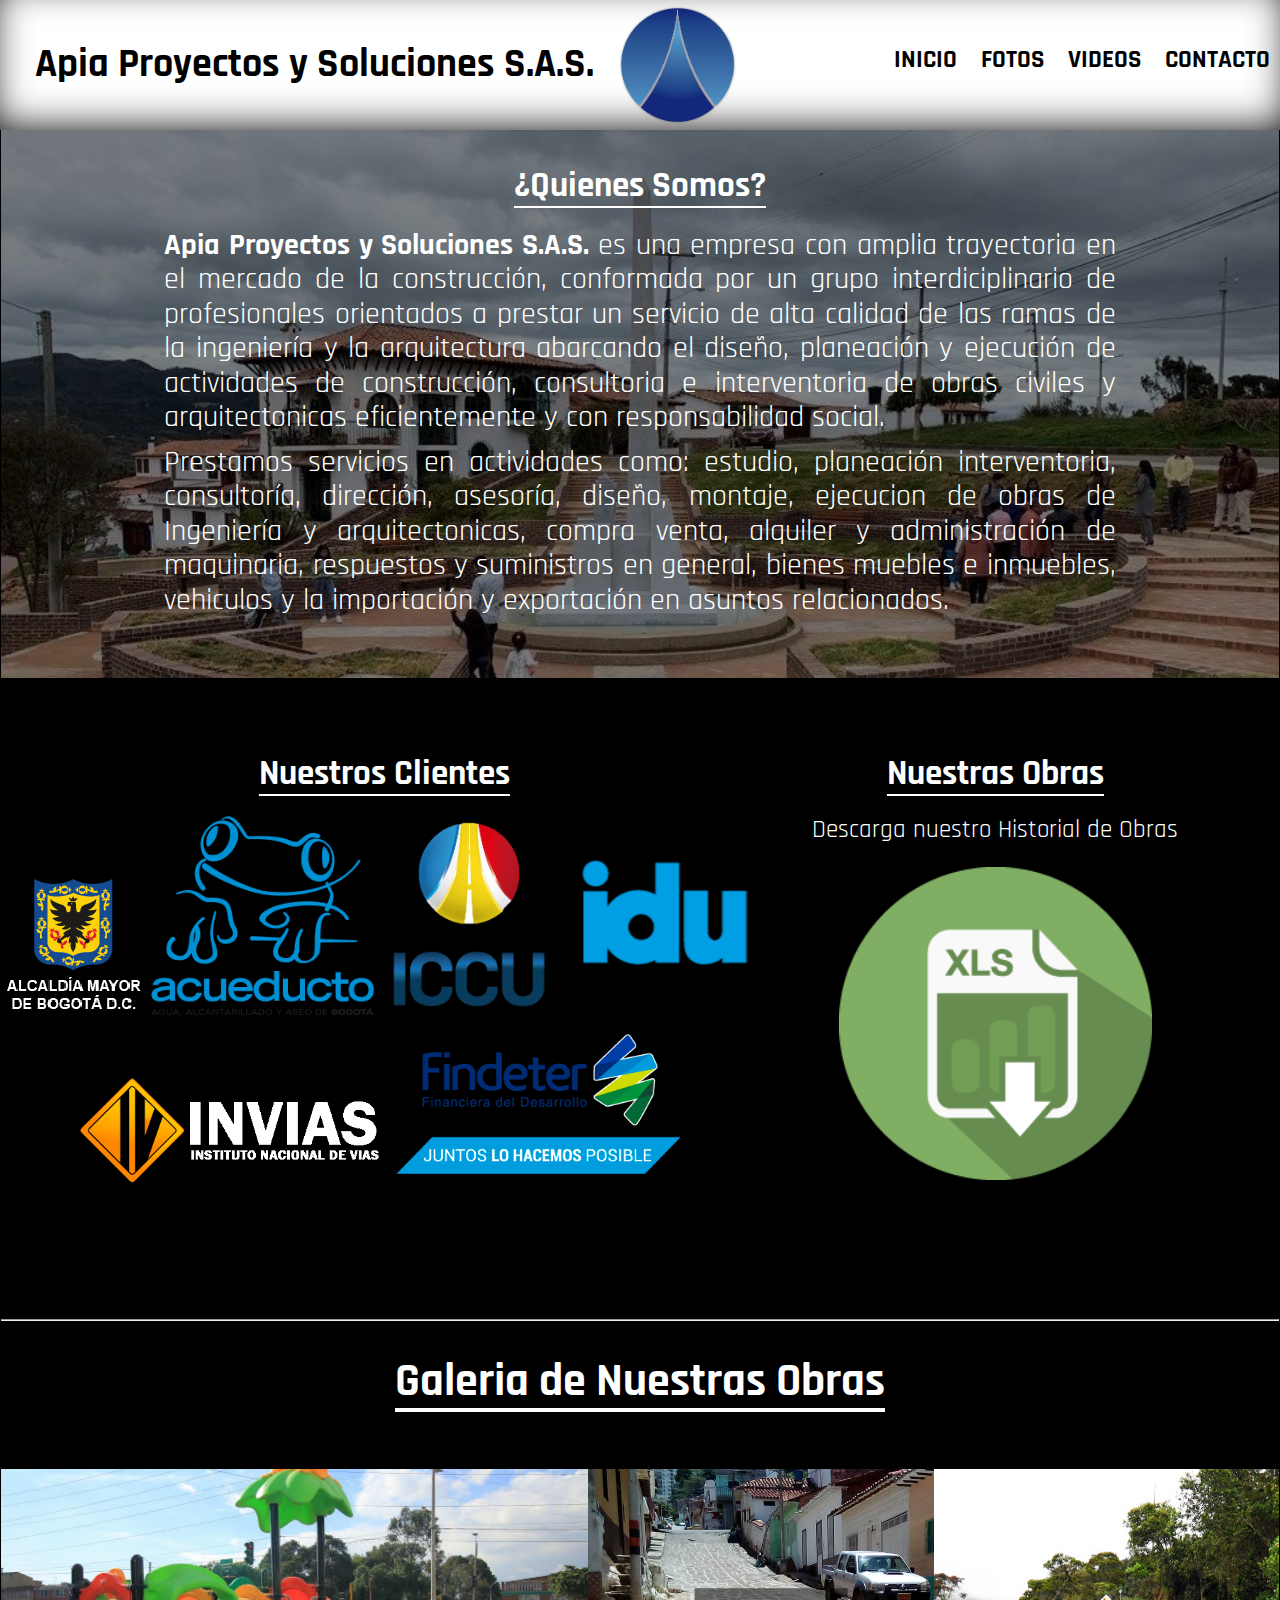
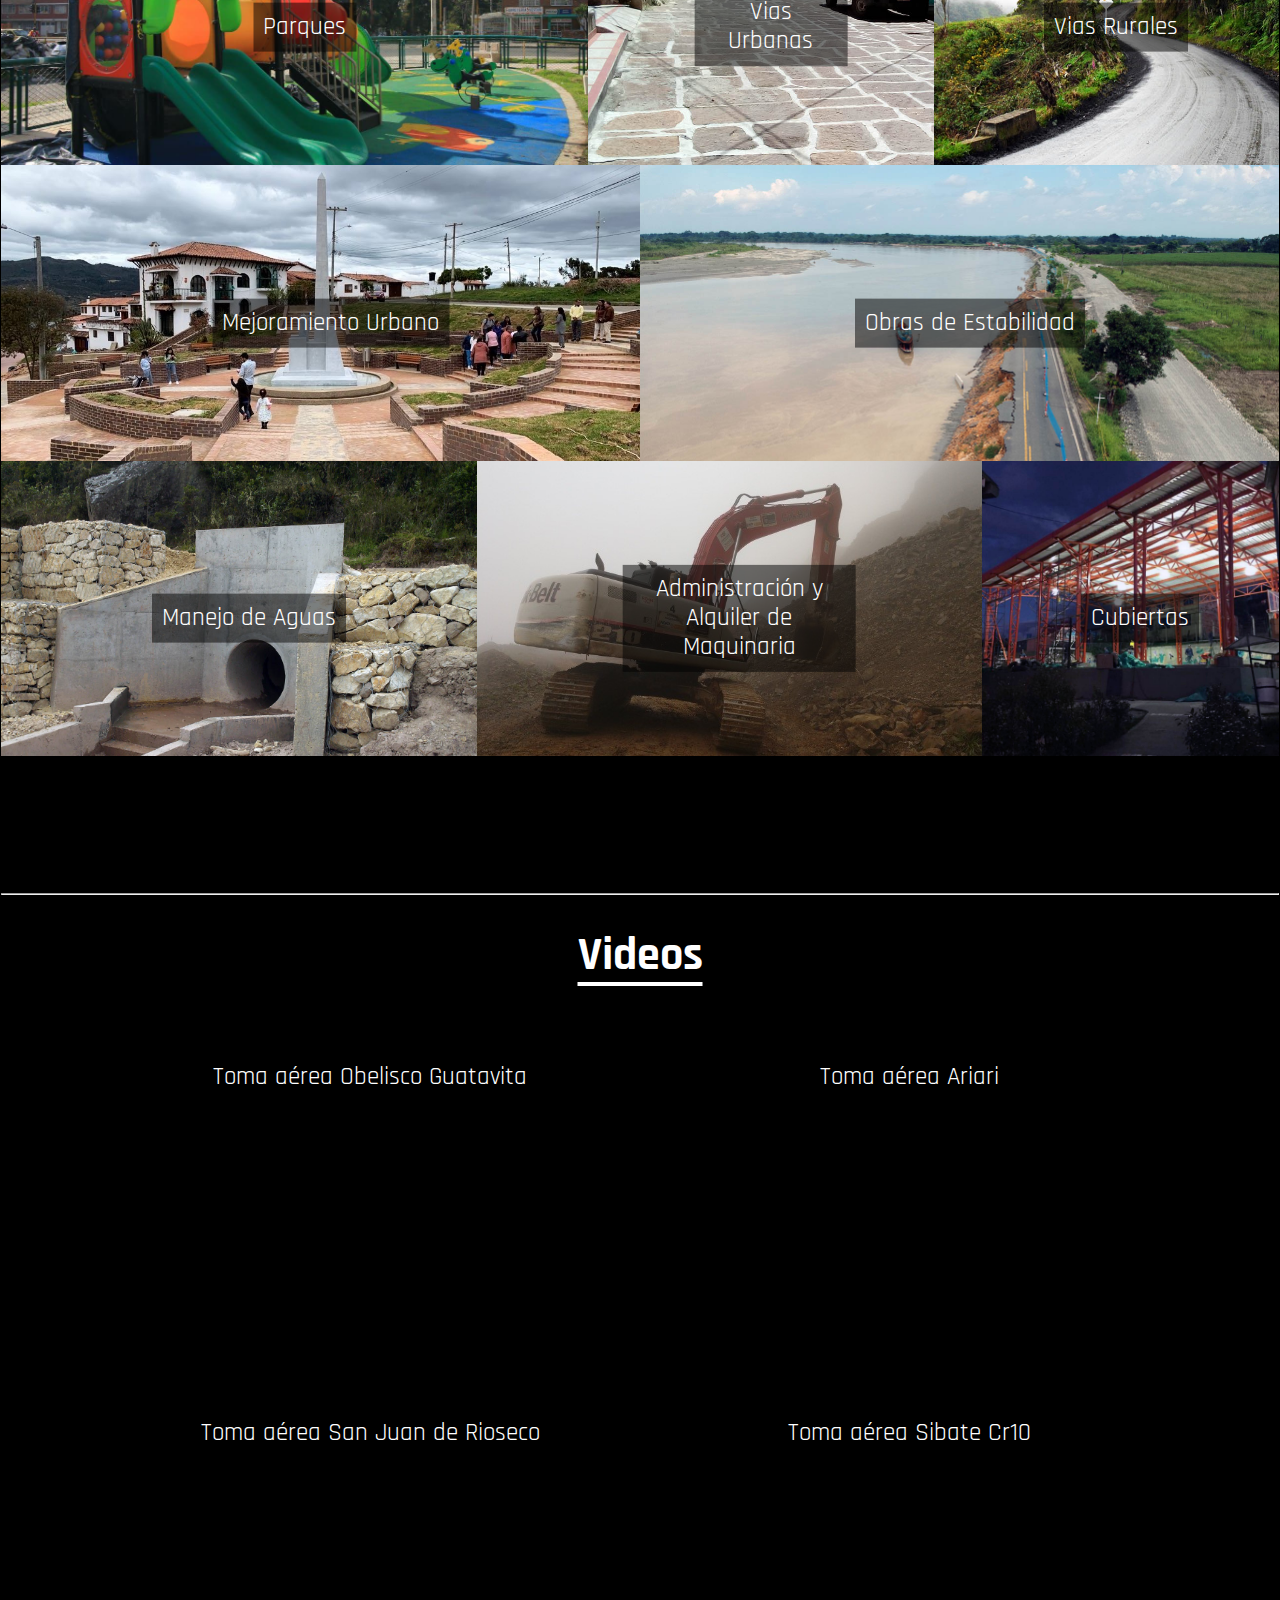
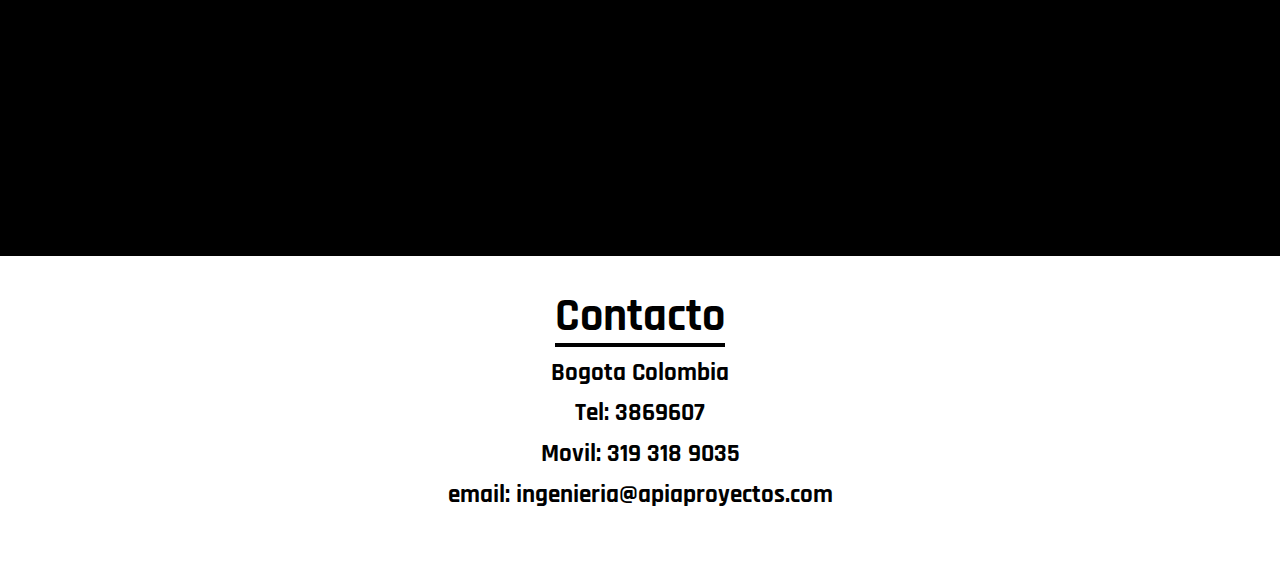
<file: index.html>
<!DOCTYPE html>
<html lang="es-CO">
<head>
	<title>Apia Proyectos y Soluciones S.A.S.</title>

	<meta charset="utf-8">
	<meta name="description" content="Apia Proyectos y Soluciones S.A.S. es una Empresa Colombiana con amplia experiencia en Construccion de Obras Civiles y Arquitectura. Navegue por nuestra galeria y videos de Obras Civiles">
	<meta name="keywords" content="ingenieria,obras,civiles,construccion">
	<meta name="robots" content="index,follow">
	<meta name="autor" content="AriasAenima">
	<link rel="canonical" href="http://www.apiaproyectos.com/">

	<link href="https://fonts.googleapis.com/css?family=PT+Sans+Narrow" rel="stylesheet">
	<link rel="stylesheet" type="text/css" href="css/normalize.css">
	<link rel="stylesheet" type="text/css" href="css/principal.css">


	<link rel="icon" type="image/png" sizes=16x16 href="media%20otros/logoApia.png">
	<link rel="stylesheet" type="text/css" href="css/galeria.css">
	<meta name="viewport" content="width=device-width, initial-scale=1">
</head>

<!----------- Pagina Web Creada por Julian Eduado Arias Barrera : AriasAenima en GitHub y otras Redes, ------------->
<body >
<header id="myHeader">
<a id="botonMenuMovil" style="cursor:pointer" onclick="openNav()">&#9776; Menu</a>
<div id="letrero" >
	<h1> Apia Proyectos <i>y Soluciones S.A.S.</i></h1>
	<img id=logo src="media%20otros/logoApia.png" alt="logo de apia proyectos">
</div>
<nav id="mySidenav" class="sidenav">
	<ul>
	 	<li class="closebtn"><a href="javascript:void(0)"  onclick="closeNav()">&times;</a></li>
		<li><a href="#inicio" class="anchor" onclick="closeNav()">Inicio</a></li>
		<li><a href="#galeria" class="anchor" onclick="closeNav()">Fotos</a></li>
		<li><a href="#videos" class="anchor" onclick="closeNav()">Videos</a></li>
		<li><a href="#contacto" class="anchor" onclick="closeNav()">Contacto</a></li>
	</ul>
</nav>
</header>

<!----------------------------CONTENIDO ----------------------------->

	<section id="inicio">
		<article id="">
			<div>
				<div id="portada">
					<img src="media%20otros/portada.jpg" alt="Imagen Portada de Apia">
				</div>
				<div id="fondonegro">
				</div>
				<div id="about">
					<h3>¿Quienes Somos?</h3>
					<p><strong>Apia Proyectos y Soluciones S.A.S.</strong>
					es una empresa con amplia trayectoria en el mercado de la construcción, conformada por un grupo interdiciplinario de profesionales orientados a prestar un servicio de alta calidad de las ramas de la ingeniería y la arquitectura abarcando el diseño, planeación y ejecución de actividades de construcción, consultoria e interventoria de obras civiles y arquitectonicas eficientemente y con responsabilidad social.
					</p>

					<p>Prestamos servicios en actividades como: estudio, planeación interventoria, consultoría, dirección, asesoría, diseño, montaje, ejecucion de obras de Ingeniería y arquitectonicas, compra venta, alquiler y administración de maquinaria, respuestos  y suministros en general, bienes muebles e inmuebles, vehiculos y la importación y exportación en asuntos relacionados.
					</p>
				</div>
			</div>
		</article>
		<article id="clients">
			<h3> Nuestros Clientes</h3>
			<div id="logosClientes">
				<img src="media%20otros/otroslogo/alcaldia.png" alt="logo Alcaldia Mayor Bogota">
				<img src="media%20otros/otroslogo/acueducto.png" alt="logo Acueducto de Bogota">
				<img src="media%20otros/otroslogo/iccu.png" alt="logo ICCU">
				<img src="media%20otros/otroslogo/idu.png" alt="logo IDU">
				<img src="media%20otros/otroslogo/invias.png" alt="Logo INVIAS">
				<img src="media%20otros/otroslogo/findeter.png" alt="logo Findeter">

			</div>
		</article>
		<article id="obras">
			<h3>Nuestras Obras</h3>
			<p>Descarga nuestro Historial de Obras</p>
			<a href="apiaexp.xlsx" download>
				<img src="media%20otros/descarga.png" alt="boton de descarga obras realizadas apia proyectos">
			</a>
		</article>
	</section>

<!--- Seccion-->
	<section id="galeria">
		<hr>
		<h2>Galeria de Nuestras Obras</h2>
		<article id="collage">
			<div class="column">

				<div class="album especial" id="parques" >
					<a href="galeria/parques.html">
						<p>Parques</p>
					<img  src="fotos/parques/antonionarino/antonionarino%20(1).jpg"
					class="correct-topless" alt="foto de parques de construccion de parques Bogota">
					</a>
				</div>
				<div class="album" id="viasUrbanas">
					<a href="galeria/viasUrbanas.html">
						<p>Vias Urbanas</p>
					<img src="fotos/vias%20urbanas/sangil/sangil%20(3).jpg" alt="foto de construccion de vias en San gil" class="correct-left
					correct-width"></a>
				</div>
				<div class="album" id="viasRurales">
					<a href="galeria/viasRurales.html">
						<p>Vias Rurales</p>
					<img  class="correct-left correct-width" src="fotos/vias%20rurales/sumapaz/sumapaz%20(1).jpg" alt="foto via Rural Colombia"></a>
				</div>
			</div>
			<div class="column">
				<div class="album">
					<a href="galeria/mejoramientoUrbano.html">
							<p> Mejoramiento Urbano</p>
					<img  class="correct-height correct-topless" src="fotos/mejoramiento%20urbano/guatavita/guatavita%20(13).jpg"  alt="foto espacio publico Bogota">
					</a>
				</div>
				<div class="album" id="estabilidad">
					<a href="galeria/estabilidad.html">
						<p> Obras de Estabilidad</p>
					<img  class="correct-height" src="fotos/obras%20de%20estabilidad/ariari/ariari%20(7).jpg" alt="foto rio ariari fuente de oro san jose del guaviare">
					</a>
				</div>
			</div>
			<div class="column">
				<div class="album" id="aguas">
					<a href="galeria/manejoAguas.html">
						<p> Manejo de Aguas</p>
					<img  class="correct-height" src="fotos/manejo%20de%20aguas/sumapaz/aguas%20(1).jpg" alt="foto manejo de aguas lluvias">
					</a>
				</div>
				<div class="album" id="maquinaria">

					<a href="galeria/maquinaria.html">
						<p>Administración y Alquiler de Maquinaria</p>
					<img class="correct-height" src="fotos/administracion%20de%20maquinaria/maquina%20(8).jpg" alt="foto de maquinaria para alquiler y Administracion" ></a>
				</div>
				<div class="album">

					<a href="galeria/cubiertas.html">
						<p>Cubiertas</p>
					<img class="correct-height" src="fotos/cubiertas/cubierta%20(1).jpg" alt="foto de construccion de cubiertas" ></a>
				</div>
			</div>

		</article>


	</section>
	<section  id="videos">
		<hr>
		<h2>Videos</h2>
		<article>
			<div class='content-video'>
				<p> Toma aérea Obelisco Guatavita</p>
				<div class=video-container>
					<iframe width="560" height="315" src="https://www.youtube.com/embed/W-KfE3F9ses?rel=0" frameborder="0" allow="accelerometer; autoplay; encrypted-media; gyroscope; picture-in-picture" allowfullscreen></iframe>
				</div>
			</div>
			<div class='content-video'>
				<p> Toma aérea Ariari</p>
				<div class=video-container>
					<iframe width="560" height="315" src="https://www.youtube.com/embed/OR3uBeUt9lw?rel=0" frameborder="0" allow="accelerometer; autoplay; encrypted-media; gyroscope; picture-in-picture"  allowfullscreen></iframe>
				</div>
			</div>
			<div class='content-video'>
				<p> Toma aérea San Juan de Rioseco</p>
				<div class=video-container>
						<iframe width="560" height="315" src="https://www.youtube.com/embed/FMNefkp29gs?rel=0" frameborder="0" allow="accelerometer; autoplay; encrypted-media; gyroscope; picture-in-picture" allowfullscreen></iframe>
				</div>
			</div>
			<div class='content-video'>
				<p> Toma aérea Sibate Cr10</p>
				<div class=video-container>
					<iframe width="560" height="315" src="https://www.youtube.com/embed/pBouvIIQ05g?rel=0" frameborder="0" allow="accelerometer; autoplay; encrypted-media; gyroscope; picture-in-picture" allowfullscreen></iframe>
				</div>
			</div>
			</article>
	</section>

		<footer id="contacto">
			<h2>Contacto</h2>

			<p>	<strong>Bogota Colombia</strong> </p>
			<p><strong> Tel: 3869607</strong></p>
			<p><strong>Movil: 319 318 9035</strong></p>
			<p><strong>email: ingenieria@apiaproyectos.com</strong></p>

		</footer>


<!---------------------------FIN DE CONTENIDO------------------------>

<script src="https://ajax.googleapis.com/ajax/libs/jquery/3.3.1/jquery.min.js"></script>
<script src="js/principal.js"></script>
</body>
</html>
</file>
<file: css/principal.css>
/*  Pagina Web Creada por Julian Eduado Arias Barrera : AriasAenima en GitHub y otras Redes */



@import url('https://fonts.googleapis.com/css?family=Rajdhani');
* {
	box-sizing: border-box;
	-webkit-tap-highlight-color: rgba(0,0,0,0);
}
/*------- Colores base ----------------*/
section{
	background: black;
	color: white !important;
}
header{
	background : white;
	box-shadow: inset 0px -10px 40px -10px rgba(0,0,0,1);
}
li a:hover{
	background: black;
	color:white;
	box-shadow: 0px 0px 45px 0px rgba(0,0,0,1);
}
h1, li a{
	color: black;
	/*text-shadow: 2px 2px 1px #000;*/
}

li a{
	border: 0px solid white;
}


body{
	/*Esto permite evitar el parpadeo (mirar principal.js readyfunction)*/
	opacity: 0;
	/*font-family: 'PT Sans Narrow', sans-serif;	*/
	 font-family: 'Rajdhani', sans-serif;
}


/*-----------------------*/


section{
	/*No tocar*/
	padding: 128px 1px 0px 1px;
}


header{
	position: fixed;
	z-index: 20;
	width: 100%;
	height: 130px;
	display: flex;
	vertical-align: middle;
	justify-content: space-between;
}
h1,h2,nav{
	user-select: none;
}
nav{
	height: 100%;
	text-transform: uppercase;
	text-align: right;
}

#botonMenuMovil{
	display: none;
}
.closebtn{
	display: none;
	margin:0;
}


i {
	font-style: normal;
}

#videos{
	text-align: center;
	padding-bottom: 100px;
}

.content-video{
	width: 40%;
	display: inline-block;
	margin: 10px;
}

.video-container{
	position: relative;
	width: 100%;
	padding-bottom: 56.25%;
}


.content-video iframe{
	height: 100%;
	width: 100%;
	position: absolute;
	left: 0;
}


#letrero{
	height: 100%;
	padding: 5px;
	display: inline-block;
}
#logo{
	position: relative;
	height: 100%;
	margin-left: 20px;
}
#letrero img,#letrero h1{
	display: inline;
	vertical-align: middle;
}
h1{
	margin-left: 30px;

	font-size: 40px;
}
ul{
	padding: 0px;
	margin:0;
	height: 100%;
}
li{
	display: inline-block;
	height: 100%;
	position: relative;
}
a{
	text-decoration: none;
}
li a{
	height: 100%;
	display: block;
	position: relative;
	font-weight: bold;
	padding: 10px;
	padding-top:46px;
		/* AQUI */
	font-size: 25px;
}

h2{
	margin: 35px auto 60px auto;
	font-size: 46px;
}
h2,h3{
	text-align: center;
	text-decoration: underline;
	 text-underline-position: under;
}

#slog{
	margin-bottom: 0px;
}
h3{
	margin: 10px auto 20px auto;
	padding: 2px;
	font-size: 35px;
}
hr{
	margin: 0px;
}
section,h3{
	overflow: hidden;
}

footer{
	display: table;
    text-align: center;
    margin-left: auto;
    margin-right: auto;
}

#portada img{
	margin-top: -18vw;
	margin-left:-2.6%;
	width: 105vw;
}

#portada{
	height: 550px;
	overflow: hidden;
}

#fondonegro{
	position: absolute !important;
	background-color:rgba(0, 0, 0, 0.5);
	width: 100%;
	height: 100%;
	top: 0%;
}

article{
	font-size: 30px;
	position: relative;
	vertical-align: top;
}

#about{
	position: absolute;
	top: 2vw;
	padding-left: 12%;
	padding-right: 12%;
}

#about p{
	text-align: justify;
	font-size: 30px;
}

#clients,#obras{
	margin-top: 5%;
	display: inline-block;
}
#clients{
	width: 60%;

}
#obras{
	width: 35%;
	text-align: center;
}


#obras img{
	width: 70%;
}

#obras p{
	margin-bottom: 5%;
}
#logosClientes img{
	max-height: 200px;
	max-width: 300px;
}

article p{
	font-size: 25px;
	margin: 10px;
}

article *{
	text-align: center;
}
section{
	margin-bottom: 0;
}


footer h2{
	margin:0;
	margin-top: 15px;
	margin-bottom: 15px;
}

footer{
	padding-top: 20px;
	padding-bottom: 40px;
	text-align: center;
}
footer p{
	display: block;
	margin: 2px 15px 12px 15px;
	font-size: 25px;
	animation: 0.5s revpulse ease;
	cursor: pointer;
}
footer p:hover{
	animation: 0.5s pulse forwards ease;
}
@media screen and (max-width: 1400px){
	#portada img{
		margin-top: -8vw;
	}
}

@media screen and (max-width: 1230px){

	header{
		height: 80px;
	}
	section{
		padding-top: 78px;
	}

	h1{
		font-size: 25px;
	}
	li a{
		padding-top:25px;
	}

	#about p{
		font-size: 25px;
	}

}

@media screen and (max-width: 930px){
	#letrero i{
		display:none !important;
	}
	#about{
		padding-left: 8%;
		padding-right: 8%;
	}

	#about p{
		font-size: 23px;
	}

	article p{
		font-size: 20px;
	}
	#logosClientes img{
		max-height: 100px;
	}

	li a{
		padding-right: 5px;
	}
	.content-video{
		width: 70%;
	}
}

@media screen and (max-width: 866px){
	#portada img{
			margin-left:-17%;
			width: 135%;
	}
}

@media screen and (max-width: 700px){
	header{
		height: 60px;

	}
	section{
		padding-top: 57px;
	}
	#botonMenuMovil{
		display: inline-block;
		margin:15px;
		font-size: 25px;
		height: 100%;
	}
	#botonMenuMovil a{
		display: inline-block;
		height: 100%;
		padding-top: 15px;
	}
	h2{
		margin-bottom: 15px;
	}
	h3,h2{
		font-size: 30px;
	}
	footer p{
		font-size: 20px;
	}
	.sidenav {
	    height: 100%;
	    width: 0;
	    position: fixed;
	    z-index: 30;
	    margin:0;
	    padding: 0;
	    top: 0;
	    background-color: #111;
	    overflow-x: hidden;
	    transition: 0.5s;
	    padding: 60px 0px 0px 0px;
	}
	.sidenav li {
		height: auto;
		margin:0;
		margin-right: 10px;
	    text-decoration: none;
	    font-size: 30px;
	    display: block;
	    transition: 0.3s;
	}
	nav a{
		color:white !important;
	}
	.closebtn, .closebtn a{
		margin:0;
		padding: 0;
		right: -10px;
		line-height: 50px;
		display: block;
		font-size: 50px;
	}
	.sidenav .closebtn {
	    position: absolute;
	    color:white !important;
	    top: 0;
	    right: 10px;
	    margin-left: 50px;
	    text-decoration: none;
	}
	#portada img{
			margin-left:-30%;
			width: 160%;
	}
	#portada{
		overflow: hidden;
	}
}
@media screen and (max-width: 655px){
	#about p{
		font-size: 20px;
	}
}


@media screen and (max-width: 550px){
	h1,li a{
		font-size: 20px;
	}

	h2,h3{
		font-size: 25px;
	}

	#clients,#obras{
		display: block;
		width: 100%;
	}

	#obras img{
		height: 100px;
		width: auto;
	}
	#logosClientes img{
		max-height: 75px;
	}
	#about p{
		font-size: 15px;
	}
	#portada {
		height: 400px;
	}
	#portada img{
			margin-top: -15%;
			margin-left:-40%;
			width: 180%;
	}

	#about {
		top: 3%;
	}
}

@media screen and (max-width: 420px){
	h1,li a{
		font-size: 18px;
	}
	#logo{
		margin-left: 5px !important;
	}
	#botonMenuMovil{
		margin-top: 20px;
		font-size: 18px !important;
	}

	#portada {
		height: 460px;
	}
	#portada img{
			margin-top: -5%;
			margin-left:-75%;
			width: 250%;
	}
}
@media screen and (max-width: 349px){
		#portada {
					height: 520px;
		}
}
@media screen and (max-width: 313px){
		#about p{
			font-size: 12px;
		}
		#portada {
					height: 400px;
		}
}


@media screen and (max-width: 301px){
	header{
		height: 40px;

	}
	section{
		margin-bottom: 10px;
		padding-top: 37px ;
		padding-bottom: 0px;
	}



	#botonMenuMovil{
		margin-top: 10px;
	}
}



@keyframes pulse {
  0%{
    transform: scale(1);
  }
  100% {
    transform: scale(1.1);
  }
}
@keyframes revpulse {
  0%{
    transform: scale(1.1);
  }
  100% {
    transform: scale(1);
  }
}
</file>
<file: css/galeria.css>
/*  Pagina Web Creada por Julian Eduado Arias Barrera : AriasAenima en GitHub y otras Redes */


#galeria{
	position: relative;
}

#collage{
	position: relative;
	overflow: hidden;
	height: 70vw;
	margin:0;
}
.column{
	position: relative;
	width: 100%;
	height:	33%;
	display: flex;
	overflow: hidden;
}

.album img{
	overflow: hidden;
	min-height: 100%;
}

.especial img{
	max-height: 140%;
}
.correct-left{
	margin-left: -35%;
}

.correct-leftless{
	margin-left: -10%;
}
.correct-top{
	margin-top: -25%;
}
.correct-width{
	max-width: 200%;
}
.correct-topless{
	margin-top: -10%;
}
.correct-height{
	width: 100%;
	height: auto;
}

.album:hover{
 	transform: scale(1.2);
}

.album{
	transition: all 1s ease;
	height: 100%;
	overflow: hidden;
	position: relative;
	flex-grow: 1;
	flex-basis: 0;
	z-index: 10;
}


#parques,#maquinaria{
	flex-grow: 1.7;
}


#aguas{
	flex-grow: 1.6;
}
.album p{
	position: absolute;
    top: 50%;
    left: 50%;
    transform: translate(-50%, -50%);
    color:white;
    z-index: 1;
    padding: 10px;
    background-color: rgba(0,0,0,0.5);
}



@media screen and (max-width: 600px){
	.column{
		display: block !important;
		height: auto !important;
	}
	.album{
		max-height: 100px;
		width: 100%;
	}
	.album img{
		width: 100%;
		margin-left: 0;
		margin-right: 0;
		margin-top: -25%;
	}
	#collage{
		height: auto !important;
	}
	.album p{
		font-size: 25px;
	}
}
</file>
